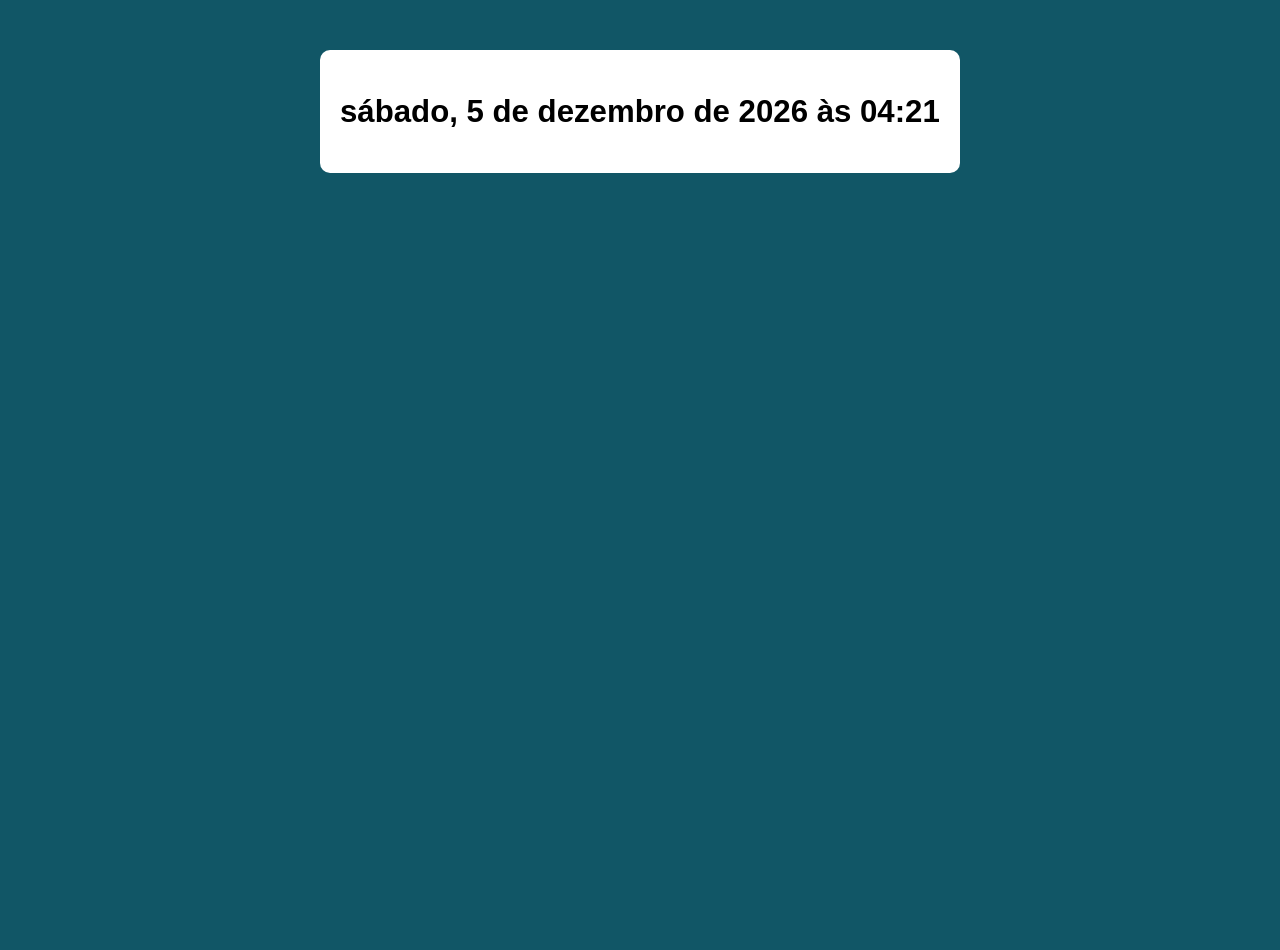
<file: aula30/index.html>
<!DOCTYPE html>
<html lang="en">
<head>
    <meta charset="UTF-8">
    <meta http-equiv="X-UA-Compatible" content="IE=edge">
    <link rel="stylesheet" href="essa.css">
    <meta name="viewport" content="width=device-width, initial-scale=1.0">
    <title>Document</title>
</head>
<body>
    <form action="" class="container" method="get">
        <h2 class="texto">sadasdas</h2>
    </form>
    <script src="index.js"></script>
</body>
</html>
</file>
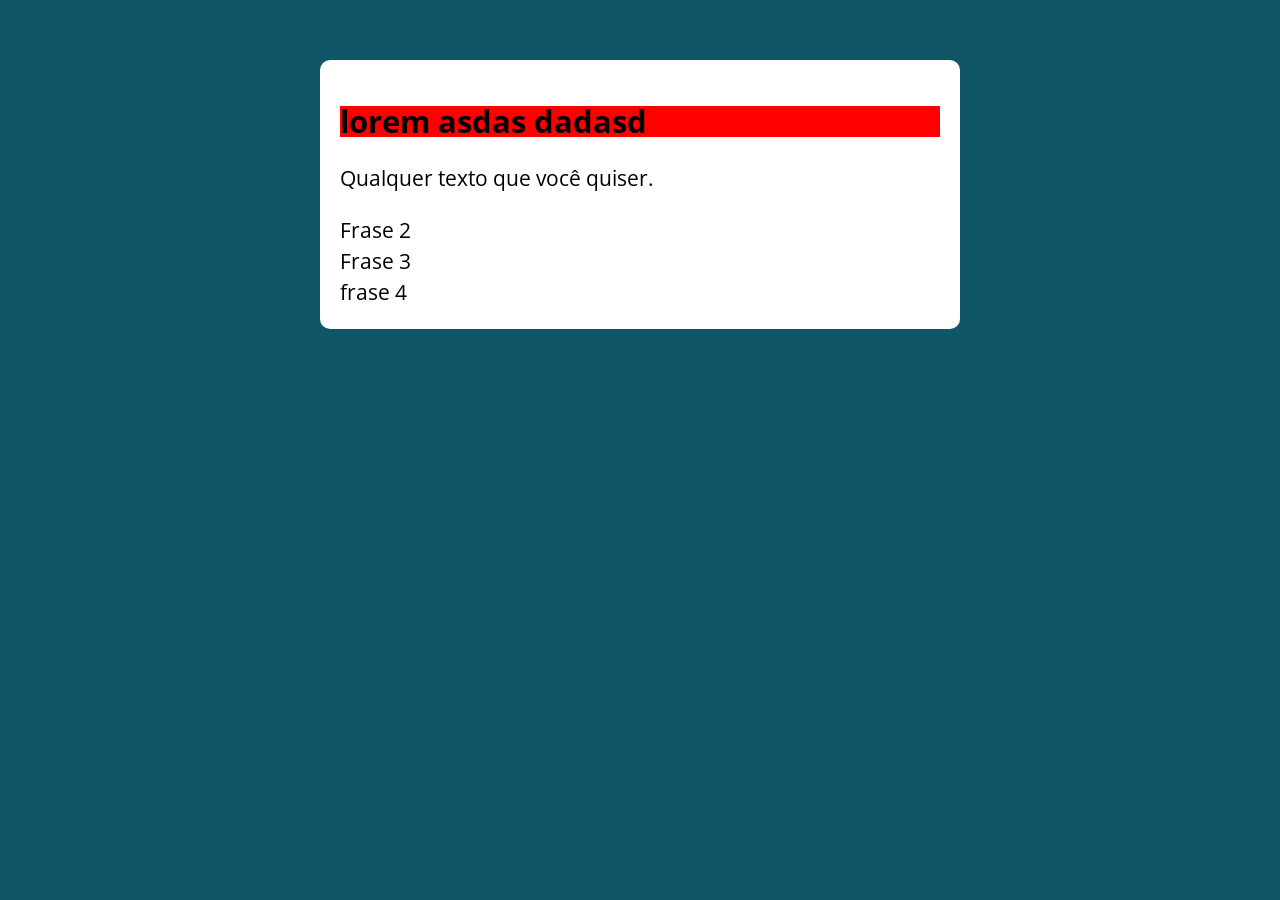
<file: aula35/index.html>
<!DOCTYPE html>
<html lang="en">
<head>
    <meta charset="UTF-8">
    <meta http-equiv="X-UA-Compatible" content="IE=edge">
    <link rel="stylesheet" href="oi.css">
    <meta name="viewport" content="width=device-width, initial-scale=1.0">
    <title>Document</title>
</head>
<body>
    <section class="container">
        <h1>lorem asdas dadasd</h1>
    </section>
    <script src="index.js"></script>
</body>
</html>
</file>
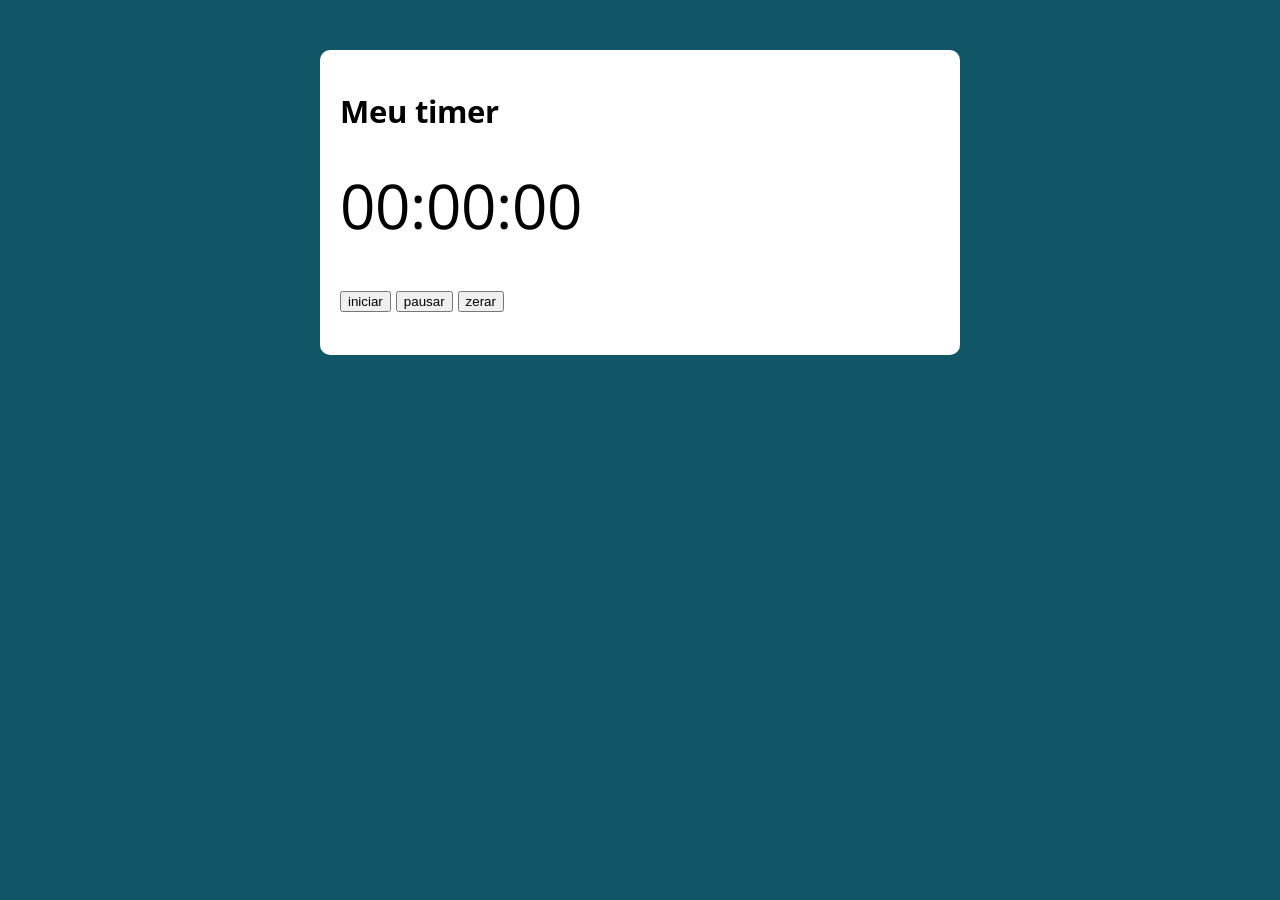
<file: aula54/index.html>
<!DOCTYPE html>
<html lang="pt-BR">

<head>
  <meta charset="UTF-8">
  <meta name="viewport" content="width=device-width, initial-scale=1.0">
  <meta http-equiv="X-UA-Compatible" content="ie=edge">
  <title>Modelo</title>
  <link rel="stylesheet" href="./assets/css/style.css">
</head>

<body>

  <section class="container">
    <h1>Meu timer</h1>
    <p class="relogio" >00:00:00</p>
    <p>
      <button class="iniciar"  >iniciar</button>
      <button class="pausar">pausar</button>
      <button class="zerar">zerar</button>


    </p>

  </section>

  <script src="./54.js"></script>
</body>

</html>
</file>
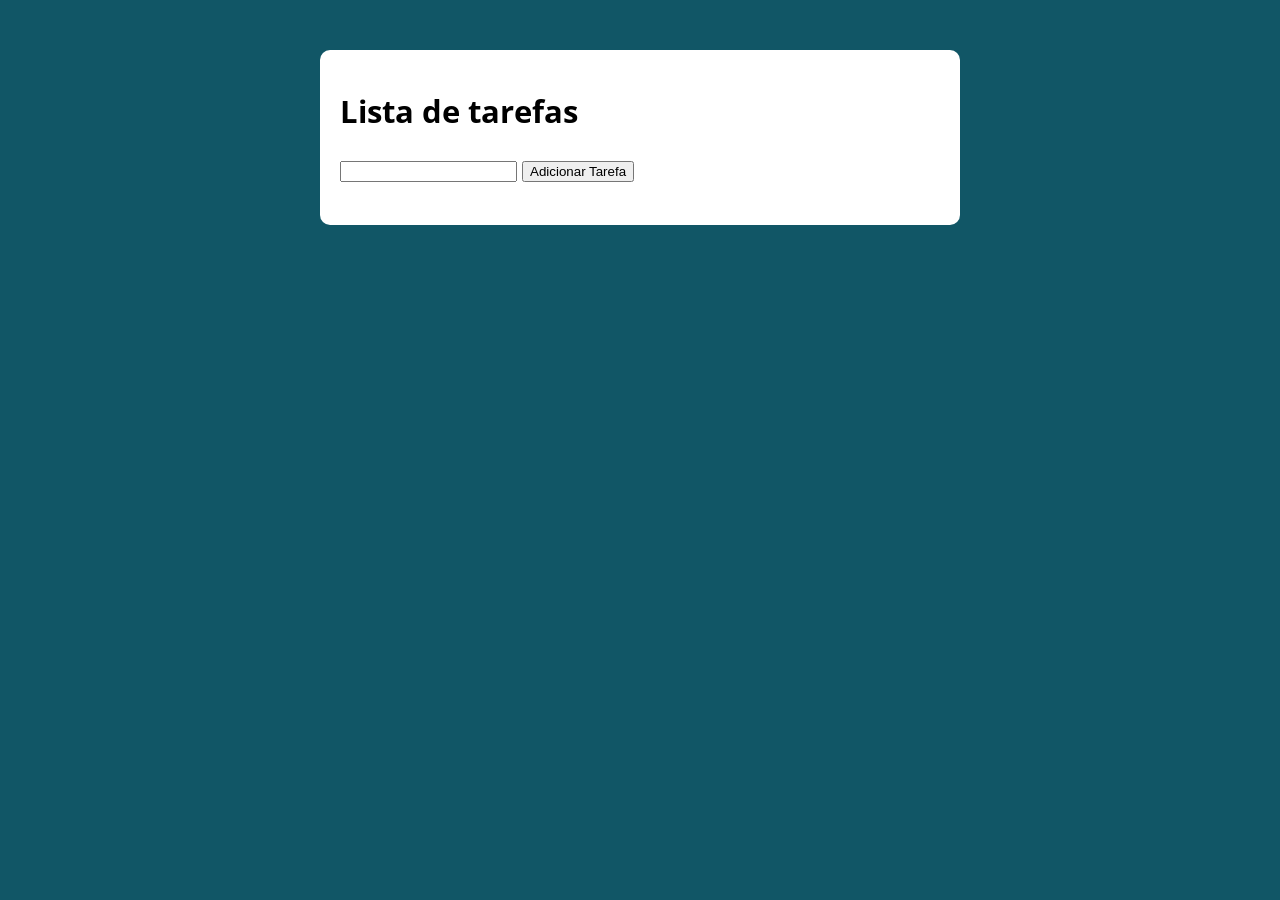
<file: aula55/index.html>
<!DOCTYPE html>
<html lang="pt-BR">

<head>
  <meta charset="UTF-8">
  <meta name="viewport" content="width=device-width, initial-scale=1.0">
  <meta http-equiv="X-UA-Compatible" content="ie=edge">
  <title>Modelo</title>
  <link rel="stylesheet" href="./assets/css/style.css">
</head>

<body>
  
  
  <section class="container">
    <h1>Lista de tarefas</h1>

    <p class="input-nova-tarefa" >
      <input type="text" class="input-tarefa">
      <button class="btn-tarefa"  >Adicionar Tarefa</button>
    </p>

    <ul class="tarefas" ></ul>

  </section>

  <script src="./assets/js/main.js"></script>
</body>

</html>
</file>
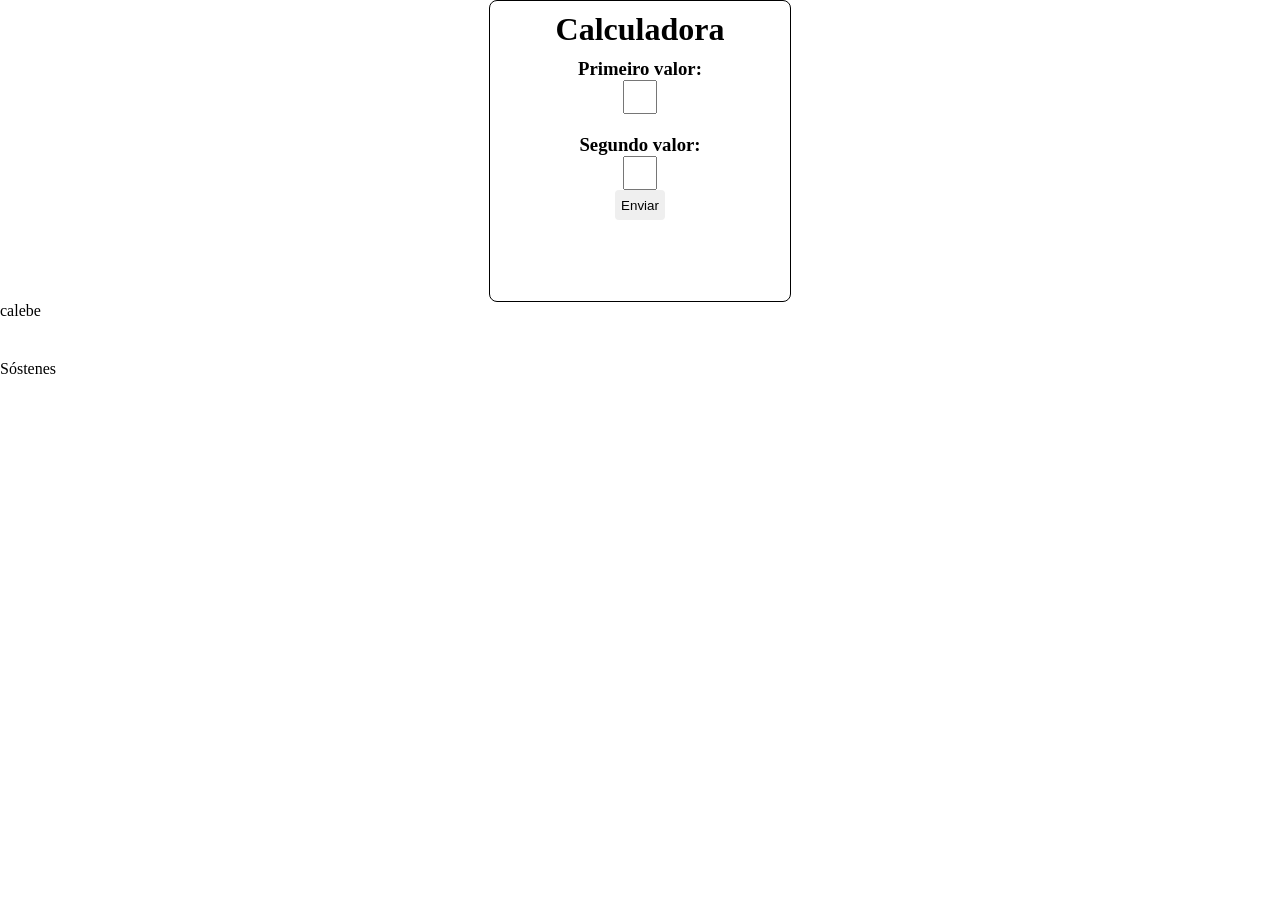
<file: meuprojeto/index.html>
<!DOCTYPE html>
<html lang="pt-br">
<head>
    <meta charset="UTF-8">
    <meta http-equiv="X-UA-Compatible" content="IE=edge">
    <link rel="stylesheet" href="style.css">
    <meta name="viewport" content="width=device-width, initial-scale=1.0">
    <title>Projeto</title>
</head>
<body>
    <div class="container">
        <div class="texto">
            <h1>Calculadora</h1>
        </div>
        <form class="form" >
            <h3>Primeiro valor:</h3>
            <p><input  type="text" class="valor1"></p>
            <h3 id="valor2">Segundo valor:</h3>
            <p><input  type="text" class="valor2"></p>
            <button>Enviar</button>
        </form>
        <div class="resultado">
            
        </div>
    </div>
    
    <div class="teste">calebe </div>
    <div class="teste2">Sóstenes</div>
    <script src="index.js"></script>
</body>
</html>
</file>
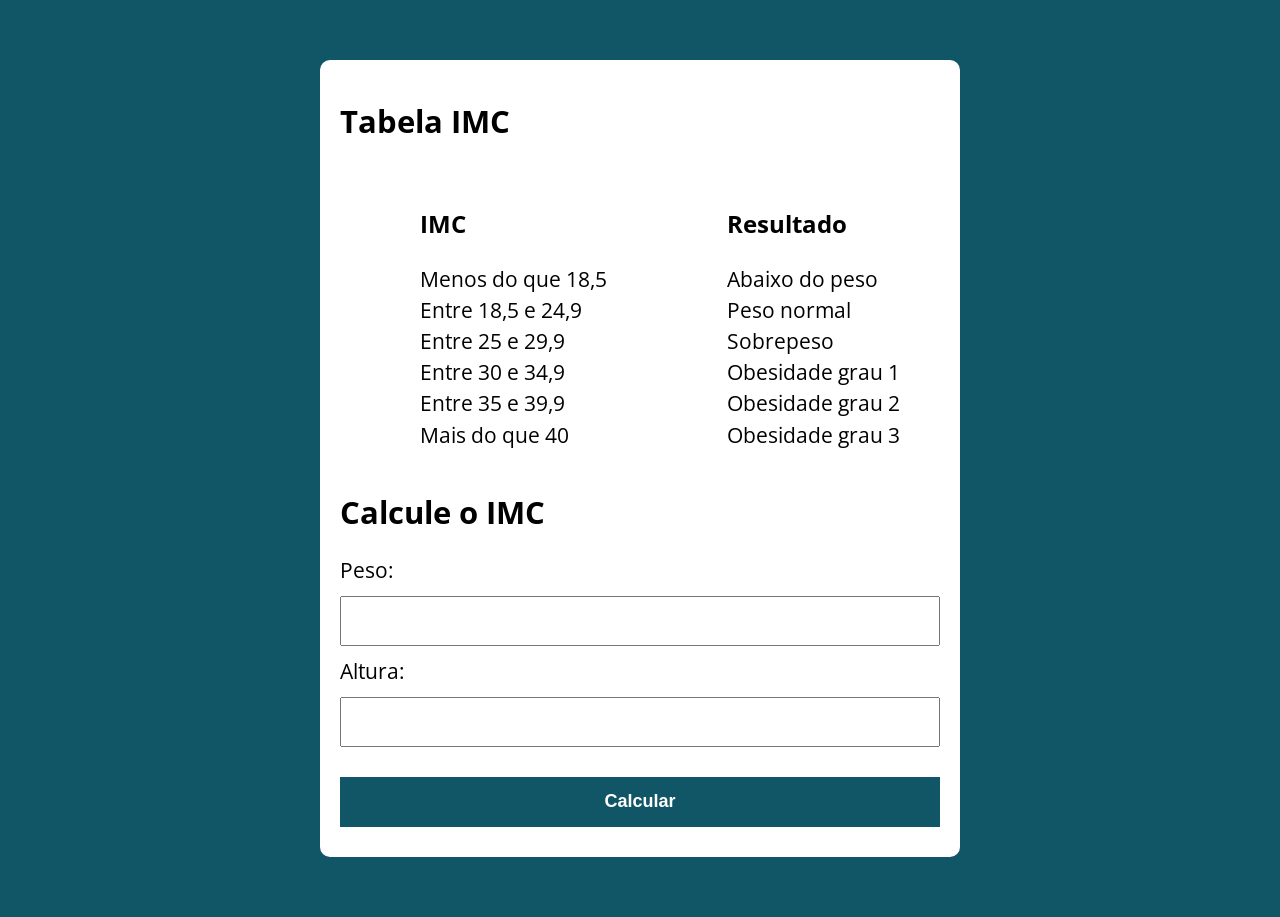
<file: modelo/index.html>
<!DOCTYPE html>
<html lang="pt-BR">

<head>
  <meta charset="UTF-8">
  <meta name="viewport" content="width=device-width, initial-scale=1.0">
  <meta http-equiv="X-UA-Compatible" content="ie=edge">
  <title>IMC</title>
  <link rel="stylesheet" href="./assets/css/style.css">
</head>

<body>

  <section class="container">
    <h1>Tabela IMC</h1>
<!--  
    <ul id="lista">
      <h3>IMC</h3>
      <li>Menos do que 18,5</li>
      <li>Entre 18,5 e 24,9</li>
      <li>Entre 25 e 29,9</li>
      <li>Entre 30 e 34,9</li>
      <li>Entre 35 e 39,9</li>
      <li>Mais do que 40</li>
    </ul> -->

    <div class="coluna">
      <ul id="lista">
        <h3>IMC</h3>
        <li>Menos do que 18,5</li>
        <li>Entre 18,5 e 24,9</li>
        <li>Entre 25 e 29,9</li>
        <li>Entre 30 e 34,9</li>
        <li>Entre 35 e 39,9</li>
        <li>Mais do que 40</li>
      </ul>
   
        <ul id="lista">
          <h3>Resultado</h3>
          <li>Abaixo do peso</li>
          <li>Peso normal</li>
          <li>Sobrepeso</li>
          <li>Obesidade grau 1</li>
          <li>Obesidade grau 2</li>
          <li>Obesidade grau 3</li>
      
    </div>

    <h1>Calcule o IMC</h1>
        
    
    <form  action="">
      <label for="input-teste-1">Peso:</label>
      <input type="text" id="peso">
      
      <label for="input-test-2">Altura:</label>
      <input type="text" id="altura">
      
      <button id="botao">Calcular</button>
    </form>
    <div class="resultado"></div>
    <div class="erro"></div>
  </section>

  <script src="./assets/js/main.js"></script>
</body>
</html>
</file>
<file: aula30/essa.css>
:root {
  --primary-color: rgb(17, 86, 102);
  --primary-color-darker: rgb(9, 48, 56);
}

* {
  box-sizing: border-box;
  outline: 0;
}

body {
  margin: 0;
  padding: 0;
  background-color: var(--primary-color);
  background-size: cover;
  background-attachment: fixed;
  background-repeat: repeat-y;
  background-position: center center;
  height: 100vh;
  font-family: 'Open sans', sans-serif;
  font-size: 1.3em;
  line-height: 1.5em;
}

h1{
  text-align: center;
}

.container {
  max-width: 640px;
  margin: 50px auto;
  background: #fff;
  padding: 20px;
  border-radius: 10px;
}

form input, form label, form button {
  display: block;
  width: 100%;
  margin-bottom: 10px;
}

form input {
  font-size: 24px;
  height: 50px;
  padding: 0 20px;
}

form input:focus {
  outline: 1px solid var(--primary-color);
}

form button {
  border: none;
  background: var(--primary-color);
  color: #fff;
  font-size: 18px;
  font-weight: 700;
  height: 50px;
  cursor: pointer;
  margin-top: 30px;
}

form button:hover {
  background: var(--primary-color-darker);
}

.paragrafo-resultado{
  background-color: rgb(7, 159, 193);
  padding: 10px 20px;
}

.bad{
  background-color: rgb(241, 109, 109);
  padding: 10px 20px;
}
</file>
<file: aula35/oi.css>
@import url('https://fonts.googleapis.com/css?family=Open+Sans:400,700&display=swap');
:root {
  --primary-color: rgb(17, 86, 102);
  --primary-color-darker: rgb(9, 48, 56);
}

* {
  box-sizing: border-box;
  outline: 0;
}

body {
  margin: 0;
  padding: 0;
  background: var(--primary-color);
  font-family: 'Open sans', sans-serif;
  font-size: 1.3em;
  line-height: 1.5em;
}

.container {
  max-width: 640px;
  margin: 60px auto;
  background: #fff;
  padding: 20px;
  border-radius: 10px;
}

form input, form label, form button {
  display: block;
  width: 100%;
  margin-bottom: 10px;
}

form input {
  font-size: 24px;
  height: 50px;
  padding: 0 20px;
}

form input:focus {
  outline: 1px solid var(--primary-color);
}

form button {
  border: none;
  background: var(--primary-color);
  color: #fff;
  font-size: 18px;
  font-weight: 700;
  height: 50px;
  cursor: pointer;
  margin-top: 30px;
}

form button:hover {
  background: var(--primary-color-darker);
} 

#lista{
  list-style: none;
}

.coluna{
  display: flex;
  justify-content: space-around;
  
}

.resultado{
  background-color:rgb(9, 184, 158) ;
  
}

.erro{
  background-color: rgb(248, 101, 101);
}



/* .resultado {
  padding: 10px;
  font-size: 24px;
} */
</file>
<file: aula54/assets/css/style.css>
@import url('https://fonts.googleapis.com/css?family=Open+Sans:400,700&display=swap');
:root {
  --primary-color: rgb(17, 86, 102);
  --primary-color-darker: rgb(9, 48, 56);
}

* {
  box-sizing: border-box;
  outline: 0;
}

body {
  margin: 0;
  padding: 0;
  background: var(--primary-color);
  font-family: 'Open sans', sans-serif;
  font-size: 1.3em;
  line-height: 1.5em;
}

.container {
  max-width: 640px;
  margin: 50px auto;
  background: #fff;
  padding: 20px;
  border-radius: 10px;
}

form input, form label, form button {
  display: block;
  width: 100%;
  margin-bottom: 10px;
}

form input {
  font-size: 24px;
  height: 50px;
  padding: 0 20px;
}

form input:focus {
  outline: 1px solid var(--primary-color);
}

form button {
  border: none;
  background: var(--primary-color);
  color: #fff;
  font-size: 18px;
  font-weight: 700;
  height: 50px;
  cursor: pointer;
  margin-top: 30px;
}

form button:hover {
  background: var(--primary-color-darker);
}

.relogio{
  font-size: 3em
}

.pausado{
  color: red;
}
</file>
<file: aula55/assets/css/style.css>
@import url('https://fonts.googleapis.com/css?family=Open+Sans:400,700&display=swap');
:root {
  --primary-color: rgb(17, 86, 102);
  --primary-color-darker: rgb(9, 48, 56);
}

* {
  box-sizing: border-box;
  outline: 0;
}

body {
  margin: 0;
  padding: 0;
  background: var(--primary-color);
  font-family: 'Open sans', sans-serif;
  font-size: 1.3em;
  line-height: 1.5em;
}

.container {
  max-width: 640px;
  margin: 50px auto;
  background: #fff;
  padding: 20px;
  border-radius: 10px;
}

form input, form label, form button {
  display: block;
  width: 100%;
  margin-bottom: 10px;
}

form input {
  font-size: 24px;
  height: 50px;
  padding: 0 20px;
}

form input:focus {
  outline: 1px solid var(--primary-color);
}

form button {
  border: none;
  background: var(--primary-color);
  color: #fff;
  font-size: 18px;
  font-weight: 700;
  height: 50px;
  cursor: pointer;
  margin-top: 30px;
}

form button:hover {
  background: var(--primary-color-darker);
}

.relogio{
  font-size: 3em
}

.pausado{
  color: red;
}
</file>
<file: meuprojeto/style.css>
*{
    padding: 0;
    margin: 0;
}
.container{
    border: 1px solid black;   
    width: 300px;
    height: 300px;
    margin: auto;
    border-radius: 8px;
    
}
.texto{
    padding-top: 10px;
    text-align: center;
}
form{
    text-align: center;
    padding-top: 10px;
}

.valor1{
    text-align: center;
    width: 30px;
    height: 30px;
}

#valor2{
    padding-top: 20px;
}

.valor2{
    text-align: center;
    width: 30px;
    height: 30px;
}

.resultado h2{
    text-align: center;
    padding-top: 15px;
}

button{
    border: none;
    border-radius: 4px;
    height: 30px;
    width: 50px;
    transition: 0.5s;
}

button:hover{
    background-color: black;
    color: white; 
}

.teste2{
    margin-top: 40px;
}
</file>
<file: modelo/assets/css/style.css>
@import url('https://fonts.googleapis.com/css?family=Open+Sans:400,700&display=swap');
:root {
  --primary-color: rgb(17, 86, 102);
  --primary-color-darker: rgb(9, 48, 56);
}

* {
  box-sizing: border-box;
  outline: 0;
}

body {
  margin: 0;
  padding: 0;
  background: var(--primary-color);
  font-family: 'Open sans', sans-serif;
  font-size: 1.3em;
  line-height: 1.5em;
}

.container {
  max-width: 640px;
  margin: 60px auto;
  background: #fff;
  padding: 20px;
  border-radius: 10px;
}

form input, form label, form button {
  display: block;
  width: 100%;
  margin-bottom: 10px;
}

form input {
  font-size: 24px;
  height: 50px;
  padding: 0 20px;
}

form input:focus {
  outline: 1px solid var(--primary-color);
}

form button {
  border: none;
  background: var(--primary-color);
  color: #fff;
  font-size: 18px;
  font-weight: 700;
  height: 50px;
  cursor: pointer;
  margin-top: 30px;
}

form button:hover {
  background: var(--primary-color-darker);
} 

#lista{
  list-style: none;
}

.coluna{
  display: flex;
  justify-content: space-around;
  
}

.resultado{
  background-color:rgb(9, 184, 158) ;
  
}

.erro{
  background-color: rgb(248, 101, 101);
}

/* .resultado {
  padding: 10px;
  font-size: 24px;
} */
</file>
